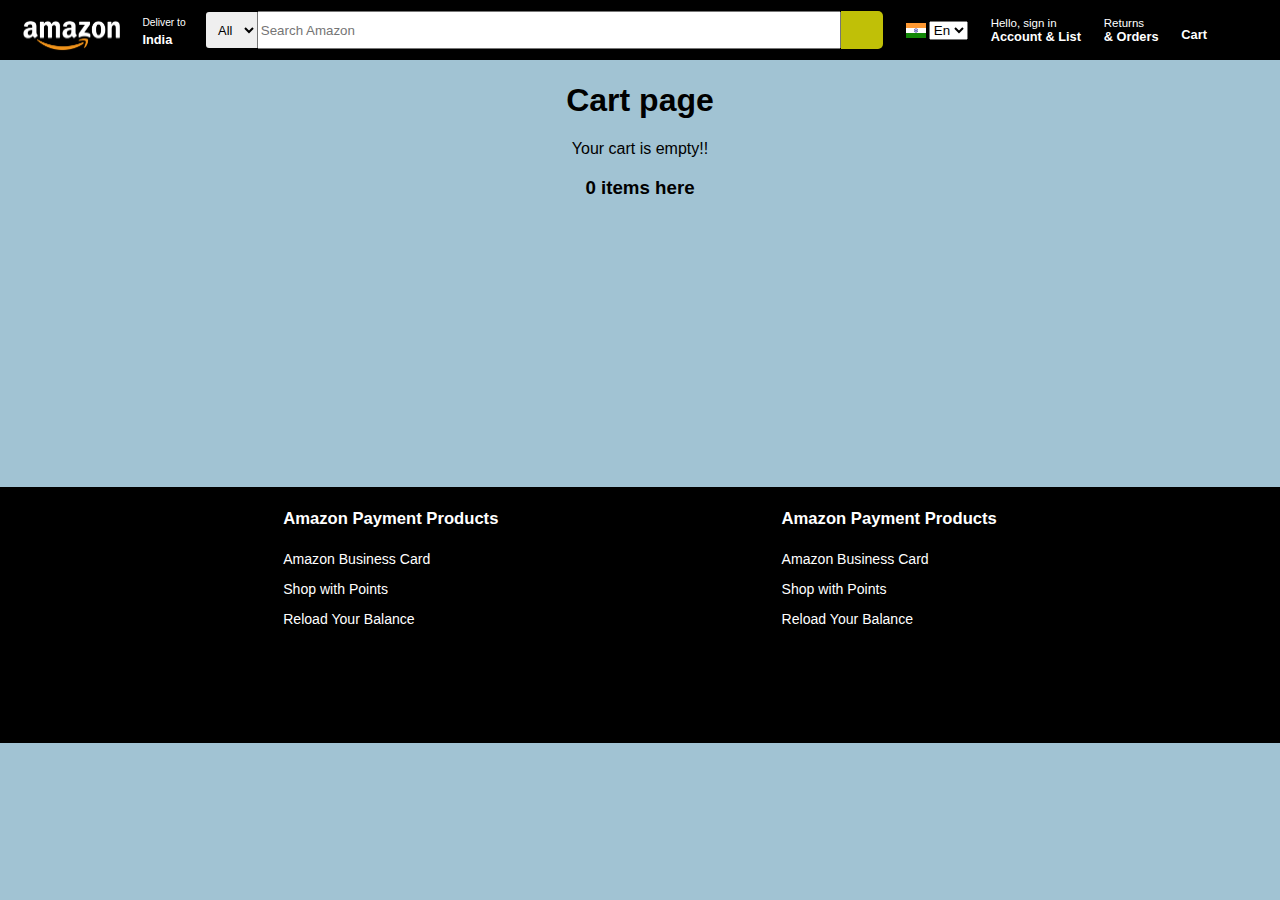
<file: cart.html>
<!DOCTYPE html>
<html lang="en">
<head>
    <meta charset="UTF-8">
    <meta name="viewport" content="width=device-width, initial-scale=1.0">
    <title>Ecommerce cart</title>
    <link rel="stylesheet" href="style.css">
</head>
<body>

    <header>
        <div class="navbar" id="navbar">
    
            <!-- Left Navigation Here -->
            <div class="nav-left">
                <a href="/" class="nav-logo border">
                    <img src="amz_logo1.png" alt="" />
                </a>
    
                <div class="nav-location border">
                    <span>Deliver to</span>
                    <div class="nav-location-tag">
                        <i class='fa fa-map-marker'></i>
                        <span>India</span>
                    </div>
                </div>
            </div>
    
    
            <!-- Middle Navigation Here -->
            <div class="nav-mid">
                <div class="nav-search">
                    <div class="search-all">
                        <select name="" id="" class="search-select">
                            <option value="">All</option>
                        </select>
                    </div>
    
                    <input type="text" placeholder="Search Amazon" class="search-input">
    
                    <div class="search-icon">
                        <i class='fa fa-search'></i>
                    </div>
                </div>
            </div>
    
    
            <!-- Right Navigation Here -->
            <div class="nav-right">
                <div class="nav-flag border">
    
                    <img src="india.svg" alt="" height="15px">
    
                    <select name="" id="" class="En">
                        <option value="En">En</option>
                    </select>
                </div>
    
                <a href="/signup.html" class="nav-link-account border">
                    <span class="nav-link-span1">Hello, sign in</span>
                    <span class="nav-link-span2">Account & List</span>
                </a>
    
                <div class="nav-return border">
                    <span class="nav-return-span1">Returns</span>
                    <span class="nav-return-span2">& Orders</span>
                </div>
    
                <a href="/cart.html" class="nav-cart border">
                    <i class="fa-solid fa-cart-shopping"></i>
                    <span>Cart</span>
                </a>
    
            </div>
    
        </div>
    </header>

    <div style="text-align: center; color: black; height: 45vh;">
        <h1>Cart page</h1>
        <p>Your cart is empty!!</p>
        <h3>0 items here</h3>
    </div>

    <div class="footer2">
    
        <div class="foot-div1">
            <h4 class="foot-h4">Amazon Payment Products</h4>
            <div class="ft1">
                <p>Amazon Business Card</p>
                <p>Shop with Points</p>
                <p>Reload Your Balance</p>
            </div>
        </div>
    
        <div class="foot-div2">
            <h4 class="foot-h4">Amazon Payment Products</h4>
            <div class="ft2">
                <p>Amazon Business Card</p>
                <p>Shop with Points</p>
                <p>Reload Your Balance</p>
            </div>
        </div>
    
    </div>

</body>
</html>
</file>
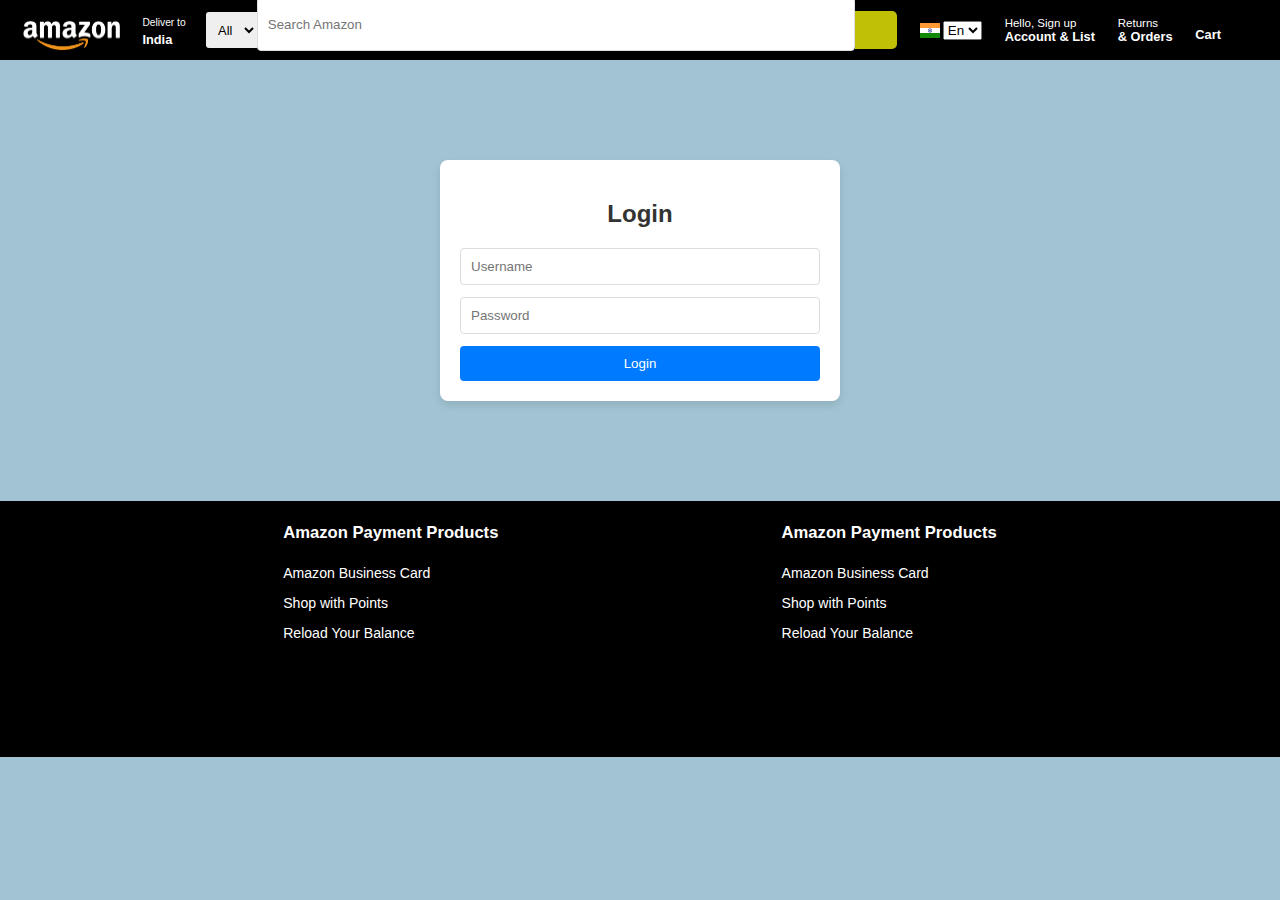
<file: login.html>
<!DOCTYPE html>
<html lang="en">
  <head>
    <meta charset="UTF-8" />
    <meta name="viewport" content="width=device-width, initial-scale=1.0" />
    <title>Login Form</title>
    <link rel="stylesheet" href="style.css">

    <style>
      .container {
        width: 100%;
        max-width: 400px;
        margin: 100px auto;
      }

      .card {
        width: 100%;
        background-color: #fff;
        padding: 20px;
        border-radius: 8px;
        box-shadow: 0 4px 8px rgba(0, 0, 0, 0.1);
      }

      h2 {
        text-align: center;
        color: #333;
      }

      form {
        display: flex;
        flex-direction: column;
      }

      input {
        padding: 10px;
        margin-bottom: 12px;
        border: 1px solid #ddd;
        border-radius: 4px;
        transition: border-color 0.3s ease-in-out;
        outline: none;
        color: #333;
      }

      input:focus {
        background-color: #007bff;
      }

      button {
        background-color: #007bff;
        color: #fff;
        padding: 10px;
        border: none;
        border-radius: 4px;
        cursor: pointer;
        transition: background-color 0.3s ease-in-out;
      }

      button:hover {
        background-color: #007bff;
      }
    </style>

  </head>
  <body>

    <header>
        <div class="navbar" id="navbar">
    
            <!-- Left Navigation Here -->
            <div class="nav-left">
                <a href="/" class="nav-logo border">
                    <img src="amz_logo1.png" alt="" />
                </a>
    
                <div class="nav-location border">
                    <span>Deliver to</span>
                    <div class="nav-location-tag">
                        <i class='fa fa-map-marker'></i>
                        <span>India</span>
                    </div>
                </div>
            </div>
    
    
            <!-- Middle Navigation Here -->
            <div class="nav-mid">
                <div class="nav-search">
                    <div class="search-all">
                        <select name="" id="" class="search-select">
                            <option value="">All</option>
                        </select>
                    </div>
    
                    <input type="text" placeholder="Search Amazon" class="search-input">
    
                    <div class="search-icon">
                        <i class='fa fa-search'></i>
                    </div>
                </div>
            </div>
    
    
            <!-- Right Navigation Here -->
            <div class="nav-right">
                <div class="nav-flag border">
    
                    <img src="india.svg" alt="" height="15px">
    
                    <select name="" id="" class="En">
                        <option value="En">En</option>
                    </select>
                </div>
    
                <a href="/signup.html" class="nav-link-account border">
                    <span class="nav-link-span1">Hello, Sign up</span>
                    <span class="nav-link-span2">Account & List</span>
                </a>
    
                <div class="nav-return border">
                    <span class="nav-return-span1">Returns</span>
                    <span class="nav-return-span2">& Orders</span>
                </div>
    
                <a href="/cart.html" class="nav-cart border">
                    <i class="fa-solid fa-cart-shopping"></i>
                    <span>Cart</span>
                </a>
    
            </div>
    
        </div>
    </header>

    <div class="container">
      <div class="card">
        <h2>Login</h2>
        <form>
          <input
            type="text"
            id="username"
            name="username"
            placeholder="Username"
            required
          />
          <input
            type="password"
            id="password"
            name="password"
            placeholder="Password"
            required
          />
          <button type="submit">Login</button>
        </form>
      </div>
    </div>

     <div class="footer2">
    
        <div class="foot-div1">
            <h4 class="foot-h4">Amazon Payment Products</h4>
            <div class="ft1">
                <p>Amazon Business Card</p>
                <p>Shop with Points</p>
                <p>Reload Your Balance</p>
            </div>
        </div>
    
        <div class="foot-div2">
            <h4 class="foot-h4">Amazon Payment Products</h4>
            <div class="ft2">
                <p>Amazon Business Card</p>
                <p>Shop with Points</p>
                <p>Reload Your Balance</p>
            </div>
        </div>
    
    </div>

  </body>
</html>
</file>
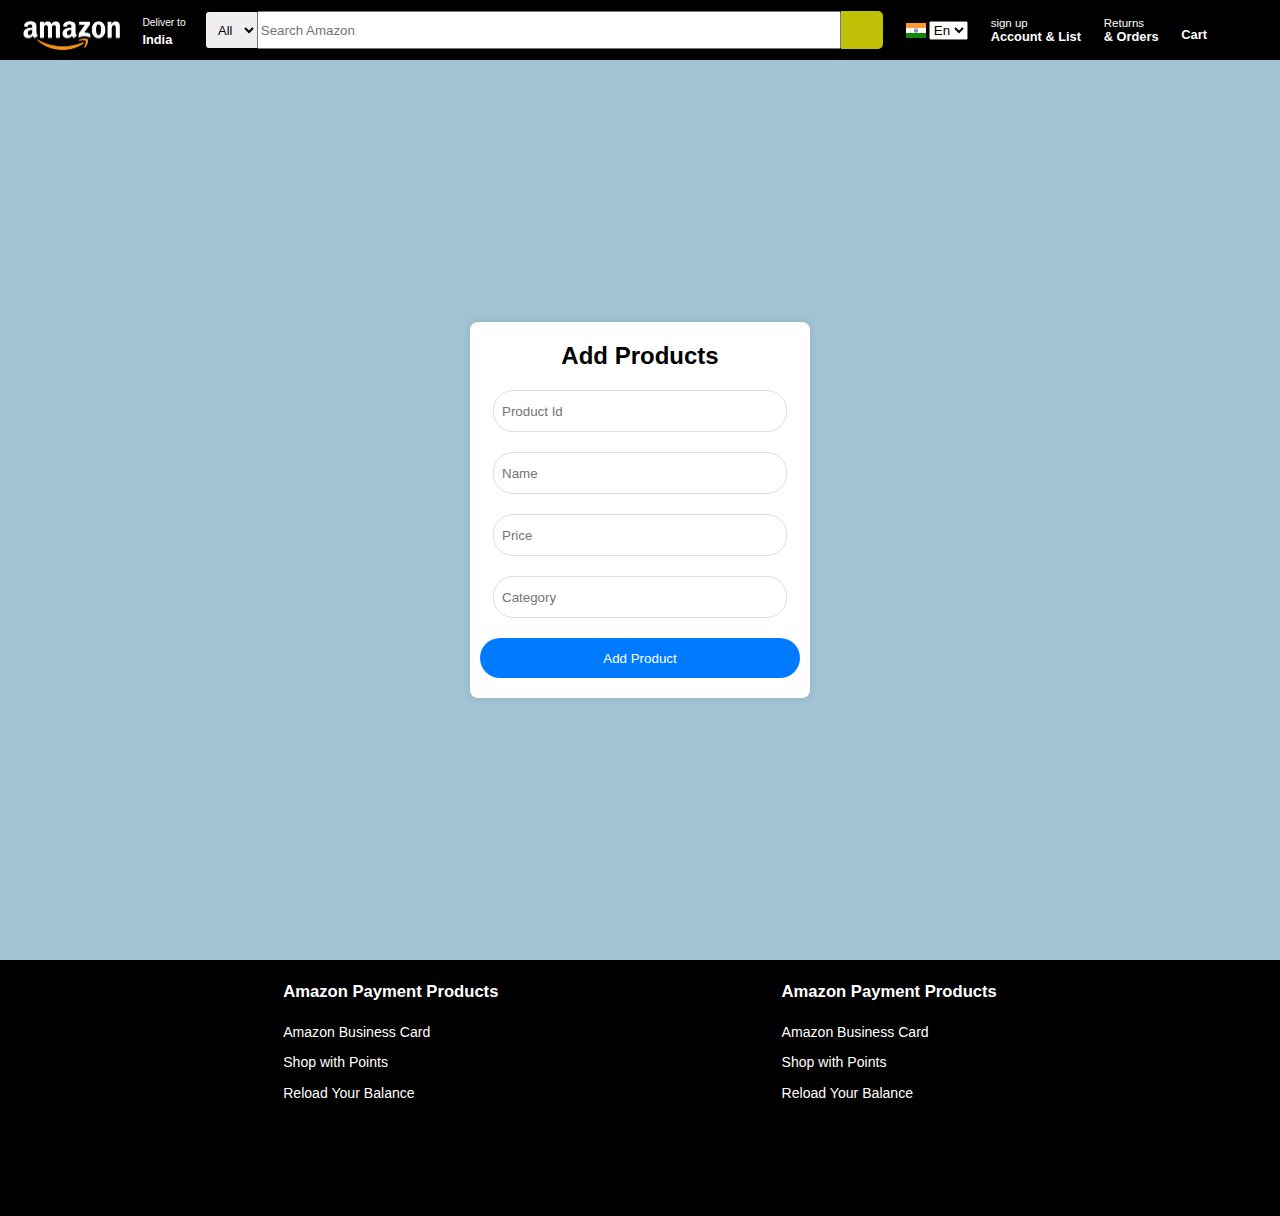
<file: sell-products.html>
<!DOCTYPE html>
<html lang="en">
  <head>
    <meta charset="UTF-8" />
    <meta name="viewport" content="width=device-width, initial-scale=1.0" />
    <title>Sell Product Page</title>
    <link rel="stylesheet" href="style.css" />
 
     <style>
      body,
      html {
        height: 100%;
        margin: 0;
        font-family: Arial, sans-serif;
      }

      .signup-container {
        width: 100%;
        height: 100%;
        display: flex;
        justify-content: center;
        align-items: center;
      }

      .signup-form {
        width: 300px;
        padding: 20px;
        background-color: white;
        border-radius: 8px;
        box-shadow: 0 0 10px rgba(0, 0, 0, 0.1);
        text-align: center;
        margin: auto;
      }

      .signup-form h2 {
        margin: 0 0 20px;
      }

      .signup-form input {
        width: calc(100% - 24px);
        height: 40px;
        margin-bottom: 20px;
        padding: 0 8px;
        border: 1px solid #ddd;
        border-radius: 20px;
        outline: none;
        transition: border-color 0.3s ease;
      }

      .signup-form input:hover {
        border-color: #007bff;
      }

      .signup-form button {
        width: calc(100% + 20px);
        height: 40px;
        border: none;
        background-color: #007bff;
        color: white;
        border-radius: 20px;
        cursor: pointer;
        margin-left: -10px;
        transition: background-color 0.3s ease;
      }

      .signup-form button:hover {
        background-color: #0056b3;
      }
    </style>
</head>
  <body>
    <header>
      <div class="navbar" id="navbar">
        <!-- Left Navigation Here -->
        <div class="nav-left">
          <a href="/" class="nav-logo border">
            <img src="amz_logo1.png" alt="" />
          </a>

          <div class="nav-location border">
            <span>Deliver to</span>
            <div class="nav-location-tag">
              <i class="fa fa-map-marker"></i>
              <span>India</span>
            </div>
          </div>
        </div>

        <!-- Middle Navigation Here -->
        <div class="nav-mid">
          <div class="nav-search">
            <div class="search-all">
              <select name="" id="" class="search-select">
                <option value="">All</option>
              </select>
            </div>

            <input
              type="text"
              placeholder="Search Amazon"
              class="search-input"
            />

            <div class="search-icon">
              <i class="fa fa-search"></i>
            </div>
          </div>
        </div>

        <!-- Right Navigation Here -->
        <div class="nav-right">
          <div class="nav-flag border">
            <img src="india.svg" alt="" height="15px" />

            <select name="" id="" class="En">
              <option value="En">En</option>
            </select>
          </div>

          <a href="/signup.html" class="nav-link-account border">
            <span class="nav-link-span1">sign up</span>
            <span class="nav-link-span2">Account & List</span>
          </a>

          <div class="nav-return border">
            <span class="nav-return-span1">Returns</span>
            <span class="nav-return-span2">& Orders</span>
          </div>

          <a href="/cart.html" class="nav-cart border">
            <i class="fa-solid fa-cart-shopping"></i>
            <span>Cart</span>
          </a>
        </div>
      </div>
    </header>
    <div class="signup-container">
      <form class="signup-form">
        <h2 style="color: black">Add Products</h2>
        <input type="number" placeholder="Product Id">
        <input type="text" placeholder="Name" required />
        <input type="number" placeholder="Price" required />
       <input type="text" placeholder="Category" required>
        <button type="submit" value="submit">Add Product</button>
      </form>
    </div>
    <div class="footer2">
      <div class="foot-div1">
        <h4 class="foot-h4">Amazon Payment Products</h4>
        <div class="ft1">
          <p>Amazon Business Card</p>
          <p>Shop with Points</p>
          <p>Reload Your Balance</p>
        </div>
      </div>

      <div class="foot-div2">
        <h4 class="foot-h4">Amazon Payment Products</h4>
        <div class="ft2">
          <p>Amazon Business Card</p>
          <p>Shop with Points</p>
          <p>Reload Your Balance</p>
        </div>
      </div>
    </div>
  </body>
</html>
</file>
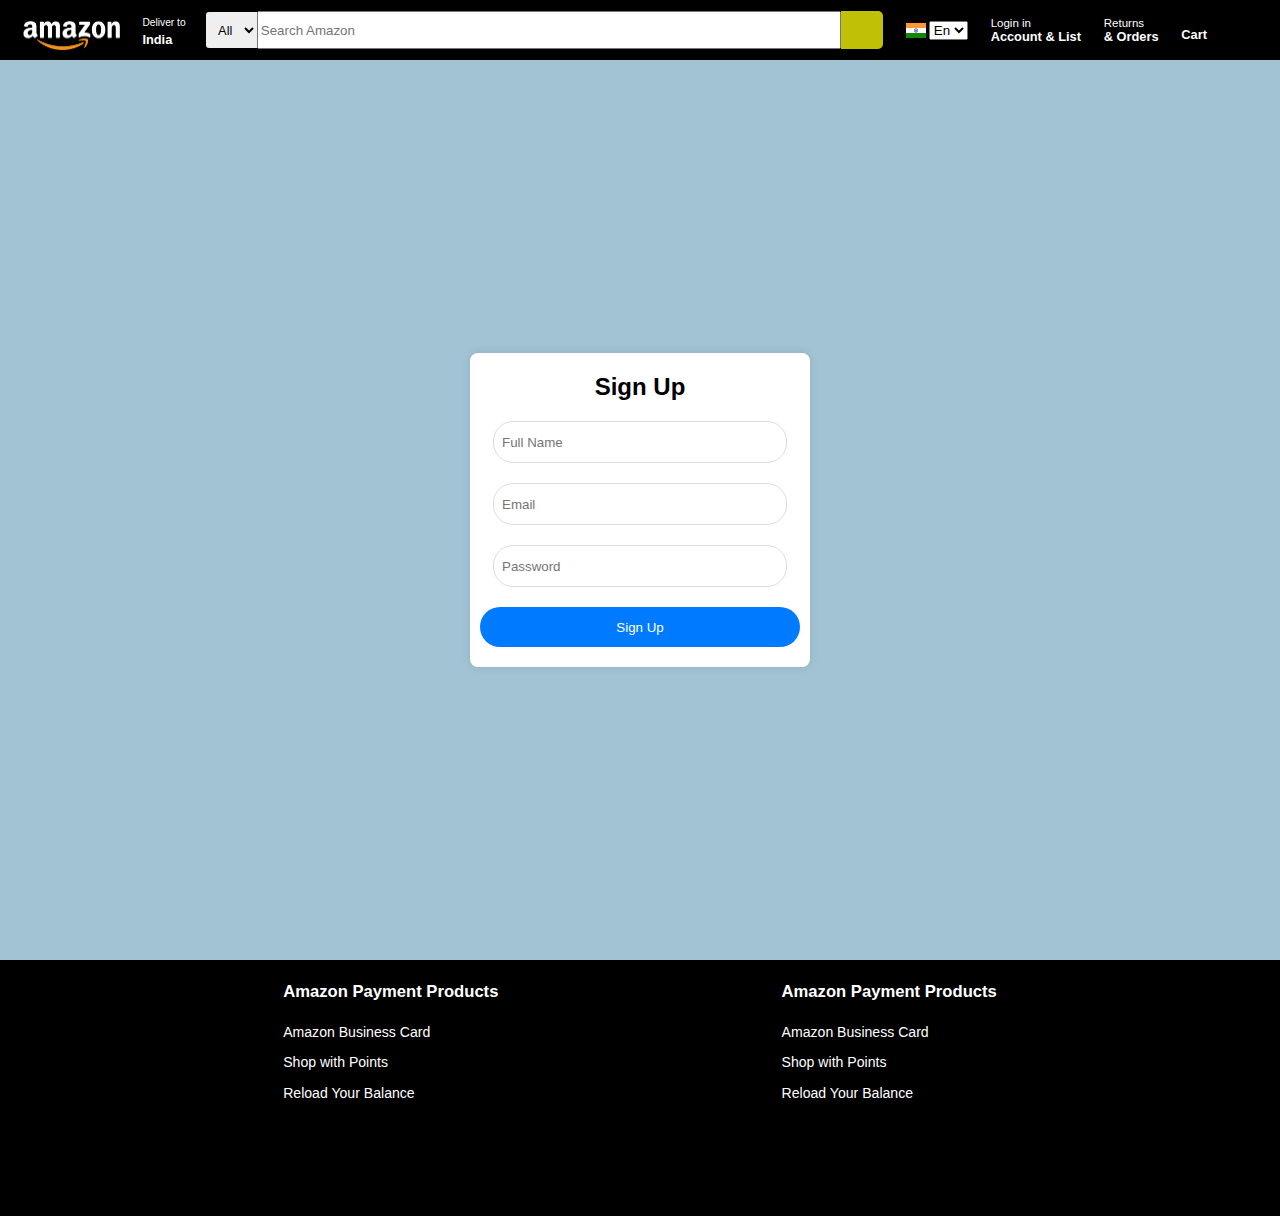
<file: signup.html>
<!DOCTYPE html>
<html lang="en">
  <head>
    <meta charset="UTF-8" />
    <meta name="viewport" content="width=device-width, initial-scale=1.0" />
    <title>Sign up Page</title>
    <link rel="stylesheet" href="style.css" />

    <style>
      body,
      html {
        height: 100%;
        margin: 0;
        font-family: Arial, sans-serif;
      }

      .signup-container {
        width: 100%;
        height: 100%;
        display: flex;
        justify-content: center;
        align-items: center;
      }

      .signup-form {
        width: 300px;
        padding: 20px;
        background-color: white;
        border-radius: 8px;
        box-shadow: 0 0 10px rgba(0, 0, 0, 0.1);
        text-align: center;
        margin: auto;
      }

      .signup-form h2 {
        margin: 0 0 20px;
      }

      .signup-form input {
        width: calc(100% - 24px);
        height: 40px;
        margin-bottom: 20px;
        padding: 0 8px;
        border: 1px solid #ddd;
        border-radius: 20px;
        outline: none;
        transition: border-color 0.3s ease;
      }

      .signup-form input:hover {
        border-color: #007bff;
      }

      .signup-form button {
        width: calc(100% + 20px);
        height: 40px;
        border: none;
        background-color: #007bff;
        color: white;
        border-radius: 20px;
        cursor: pointer;
        margin-left: -10px;
        transition: background-color 0.3s ease;
      }

      .signup-form button:hover {
        background-color: #0056b3;
      }
    </style>
  </head>
  <body>
    <header>
      <div class="navbar" id="navbar">
        <!-- Left Navigation Here -->
        <div class="nav-left">
          <a href="/" class="nav-logo border">
            <img src="amz_logo1.png" alt="" />
          </a>

          <div class="nav-location border">
            <span>Deliver to</span>
            <div class="nav-location-tag">
              <i class="fa fa-map-marker"></i>
              <span>India</span>
            </div>
          </div>
        </div>

        <!-- Middle Navigation Here -->
        <div class="nav-mid">
          <div class="nav-search">
            <div class="search-all">
              <select name="" id="" class="search-select">
                <option value="">All</option>
              </select>
            </div>

            <input
              type="text"
              placeholder="Search Amazon"
              class="search-input"
            />

            <div class="search-icon">
              <i class="fa fa-search"></i>
            </div>
          </div>
        </div>

        <!-- Right Navigation Here -->
        <div class="nav-right">
          <div class="nav-flag border">
            <img src="india.svg" alt="" height="15px" />

            <select name="" id="" class="En">
              <option value="En">En</option>
            </select>
          </div>

          <a href="/login.html" class="nav-link-account border">
            <span class="nav-link-span1">Login in</span>
            <span class="nav-link-span2">Account & List</span>
          </a>

          <div class="nav-return border">
            <span class="nav-return-span1">Returns</span>
            <span class="nav-return-span2">& Orders</span>
          </div>

          <a href="/cart.html" class="nav-cart border">
            <i class="fa-solid fa-cart-shopping"></i>
            <span>Cart</span>
          </a>
        </div>
      </div>
    </header>

    <div class="signup-container">
      <form class="signup-form">
        <h2 style="color: black">Sign Up</h2>
        <input type="text" placeholder="Full Name" required />
        <input type="email" placeholder="Email" required />
        <input type="password" placeholder="Password" required />
        <button type="submit" value="submit">Sign Up</button>
      </form>
    </div>

    <div class="footer2">
      <div class="foot-div1">
        <h4 class="foot-h4">Amazon Payment Products</h4>
        <div class="ft1">
          <p>Amazon Business Card</p>
          <p>Shop with Points</p>
          <p>Reload Your Balance</p>
        </div>
      </div>

      <div class="foot-div2">
        <h4 class="foot-h4">Amazon Payment Products</h4>
        <div class="ft2">
          <p>Amazon Business Card</p>
          <p>Shop with Points</p>
          <p>Reload Your Balance</p>
        </div>
      </div>
    </div>
  </body>
</html>
</file>
<file: style.css>
body{
    padding: 0;
    margin: 0;
    box-sizing: border-box;
    background-color: #a1c3d3;
    color: #fff;
    font-family: Arial, Helvetica, sans-serif;
}

*{
    scroll-behavior: smooth;
}

.navbar{
    background-color: black;
    display: flex;
    /* align-items: center; */
    height: 4.7vmax;
    width: 100%;
}

/* Border */

.border:hover{
    border: 1px solid white;
    cursor: pointer;
}

/* left-nav */

.nav-left{
    display: flex;
    justify-content: center;
    align-items: center;
    margin: 0px 20px;
    gap: 20px;
}

.nav-logo img{
    width: 8vmax;
    padding-top: 1vmax;
}

.nav-location{
    width: 50%;
}

.nav-location > span{
    font-size: 0.8vmax;
}

.nav-location-tag > span{
    font-size: 1vmax;
    font-weight: bold;
}

.nav-mid{
    display: flex;
    align-items: center;
}

.nav-search{
    color: white;
    display: flex;
    align-items: center;
}

.search-select{
  height: 2.8vmax;
  border: none;
  width: 4vmax;
  border-top-left-radius: 3px;
  border-bottom-left-radius: 3px;
  text-align: center;
  font-size: 1vmax;
  font-weight: normal;
}

.search-input{
  width: 45vmax;
  height: 2.5vmax;
}

.search-icon{
    width: 3.3vmax;
    height: 3vmax;
    font-size: 1.6vmax;
    display: flex;
    justify-content: center;
    align-items: center;
    background-color: rgb(192, 192, 7);
    border-top-right-radius: 5px;
    border-bottom-right-radius: 5px;
    cursor: pointer;
}

.nav-right{
    display: flex;
    justify-content: space-between;
    align-items: center;
    gap: 10px;
    margin: 0px 0px 0px 10px;
    /* justify-content: center; */
    /* margin-right: 1vmax; */
}

.nav-flag{
    display: flex;
    justify-content: center;
    align-items: center;
    margin: 0 1vmax;
}

.nav-flag img{
    margin-right: 3px;
}

.En{
    width: 70%;
}

.nav-link-account{
    color: white;
    display: flex;
    flex-direction: column;
    align-items: flex-start;
    justify-content: center;
    text-decoration: none;
}

.nav-link-span1{
    font-size: 0.9vmax;
    /* font-weight: bold */
}

.nav-link-span2{
    font-size: 1vmax;
    font-weight: bold;
}

.nav-return{
    color: white;
    text-decoration: none;
    display: flex;
    justify-content: center;
    align-items: flex-start;
    flex-direction: column;
    margin: 0 1vmax;
}

.nav-return-span1{
    font-size: 0.9vmax;
}

.nav-return-span2{
    font-size: 1vmax;
    font-weight: bold;
}

.nav-cart{
    color: white;
    text-decoration: none;
}

.nav-cart > span{
    font-size: 1vmax;
    font-weight: bold;
}

.nav-cart i{
    font-size: 2vmax;
}


.lower-nav{
    background-color: rgba(0, 0, 0, 0.795);
    /* color: white; */
    width: 100%;
    height: 40px;
    display: flex;
    justify-content: flex-start;
    align-items: center;
    gap: 10px;
    font-size: 1vmax;
}

.low-nav-sth{
    align-self: stretch;
    display: flex;
    justify-content: center;
    align-items: center;

}

.f1{
    margin-left: 2vmax;
    /* width: 40px; */
}

.f7{
    margin-left: 55vmax;
}

.main{
    display: flex;
    justify-content: center;
    background-size: cover;
}

.main img{
    background-size: cover;
    width: 96vmax;
    height: 30vmax;
    display: flex;
    justify-content: center;
    /* height: 40%; */
}

.container{
    margin-top: 1vmax;
    display: flex;
    justify-content: space-evenly;
    /* flex-direction: column; */
    flex-wrap: wrap;
}

.box1{
    display: flex;
    width: 23vmax;
    height: 28vmax;
    justify-content: centers;
    align-items: center;
    flex-direction: column;
    background-color: white;
    margin-top: 2vmax;
    transition: 1.4 all ease-in;
}

.box1 > h3{
    color: black;
    margin-right: 5vmax;
}

.box1 a{
    color: rgb(48, 48, 172);
    margin-right: 14vmax;
    text-decoration: none;
    margin-top: 1vmax;
    margin-bottom: 1vmax;
    font-size: 1.2vmax;
    font-weight: bold;
}

.box1 > img{
    width: 20vmax;
    height: 21vmax;

}

.electronic h3{
    margin-left: -7vmax;
}

.beauty h3{
    margin-left: -7vmax;
}

.footer1{
    margin-top: 5vmax;
    background-color: gray;
    display: flex;
    justify-content: center;
    align-items: center;
    height: 3vmax;

}

.footer1 a{
    text-decoration: none;
    list-style: none;
    color: black;
    font-weight: bolder;
}

.footer2{
    background-color: black;
    display: flex;
    justify-content: space-evenly;
    height: 20vmax;
    /* align-items: center; */
}

.foot-h4{
    font-size: 1.3vmax;
    cursor: pointer;
}

.ft1 p{
    font-size: 1.1vmax;
    cursor: pointer;
}

.ft2 p{
    font-size: 1.1vmax;
    cursor: pointer;
}
</file>
